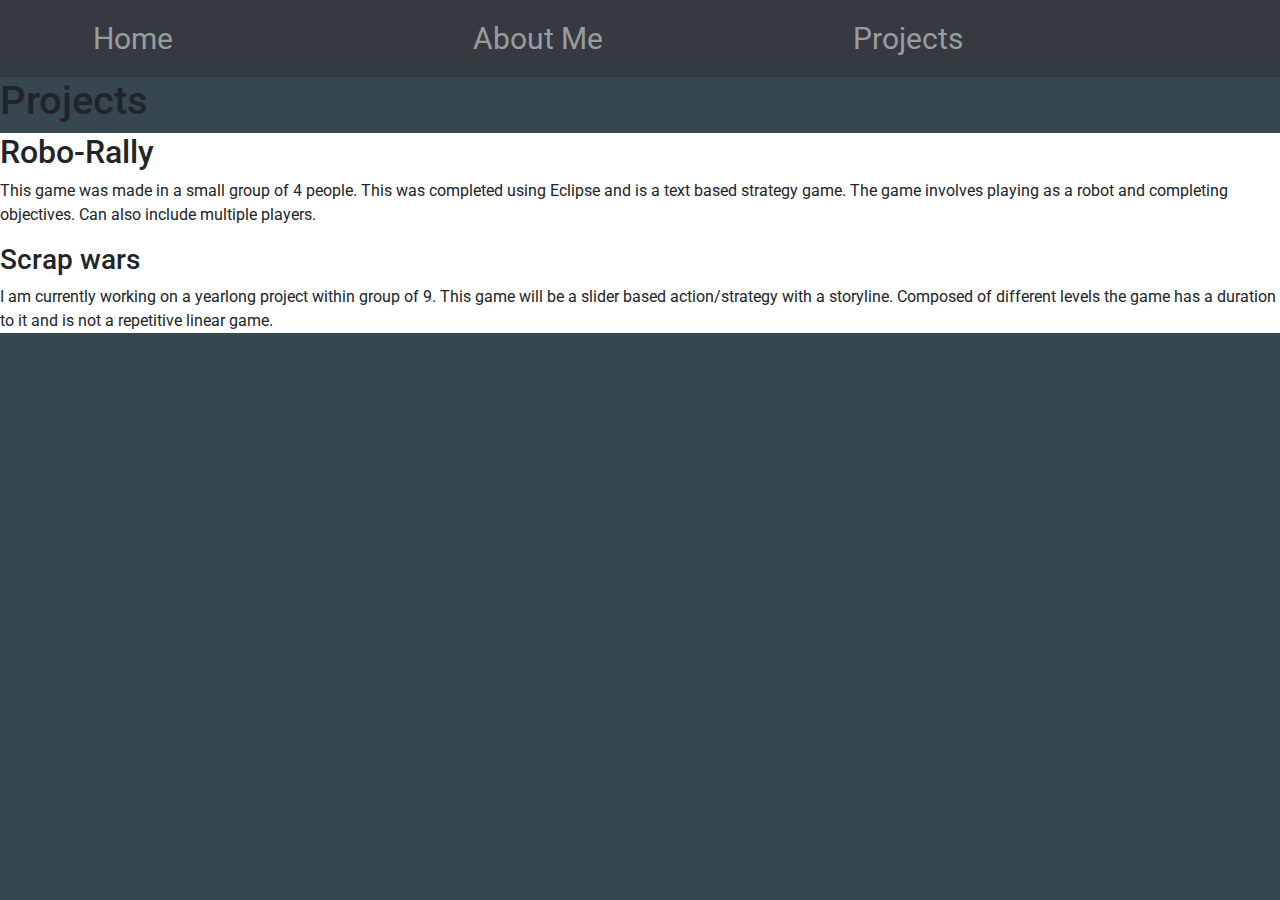
<file: projects.html>
<!DOCTYPE html>
<html lang="en" dir="ltr">

  <head>
    <link rel="stylesheet" href="./css/projects.css">
    <meta charset="utf-8">
    <link rel="stylesheet" href="https://stackpath.bootstrapcdn.com/bootstrap/4.3.1/css/bootstrap.min.css" integrity="sha384-ggOyR0iXCbMQv3Xipma34MD+dH/1fQ784/j6cY/iJTQUOhcWr7x9JvoRxT2MZw1T" crossorigin="anonymous">
    <title>Projects</title>
  </head>

  <body>

    <div class="cover">
    <nav class="navbar navbar-expand-lg navbar-dark bg-dark">
      <ul class="nav navbar-nav navbar-center">
        <div class="container">
          <div class="row">
            <li class="nav-item col-sm-6 col-md-4">
              <a class="nav-link" href="index.html">Home</a>
            </li>
            <li class="nav-item col-sm-6 col-md-4">
              <a class="nav-link" href="aboutme.html">About Me</a>
            </li>
            <li class="nav-item col-sm-12 col-md-4">
              <a class="nav-link" href="projects.html">Projects</a>
            </li>
          </div>
        </ul>
    </nav>

    <div class="header">
      <h1>Projects</h1>
    </div>

    <section class="work">

      <div class="Robo-Rally">
        <h2>Robo-Rally</h2>
        <p>This game was made in a small group of 4 people. This was completed using Eclipse
        and is a text based strategy game. The game involves playing as a robot and completing objectives.
        Can also include multiple players.</p>
      </div>

      <div class="Scrap Wars">
        <h3>Scrap wars</h3>
        <p>I am currently working on a yearlong project within group of 9.
        This game will be a slider based action/strategy with a storyline. Composed of different
        levels the game has a duration to it and is not a repetitive linear game.
      </p>

      </div>
    </section>


    <!-- Bootsrap JS import-->
    <script src="https://code.jquery.com/jquery-3.3.1.slim.min.js" integrity="sha384-q8i/X+965DzO0rT7abK41JStQIAqVgRVzpbzo5smXKp4YfRvH+8abtTE1Pi6jizo" crossorigin="anonymous"></script>
    <script src="https://cdnjs.cloudflare.com/ajax/libs/popper.js/1.14.7/umd/popper.min.js" integrity="sha384-UO2eT0CpHqdSJQ6hJty5KVphtPhzWj9WO1clHTMGa3JDZwrnQq4sF86dIHNDz0W1" crossorigin="anonymous"></script>
    <script src="https://stackpath.bootstrapcdn.com/bootstrap/4.3.1/js/bootstrap.min.js" integrity="sha384-JjSmVgyd0p3pXB1rRibZUAYoIIy6OrQ6VrjIEaFf/nJGzIxFDsf4x0xIM+B07jRM" crossorigin="anonymous"></script>

  </body>
</html>
</file>
<file: css/projects.css>
@import url('https://fonts.googleapis.com/css?family=Bungee|Roboto&display=swap');

.Profile{
  align-items: center;
}

html {
  height: 100%;
  max-height: 100%
}

body {
  height: 100%;
}

.cover{
  height: 100%;
  background-color: #37474f;
}

.navbar{
  font-size: 30px;
  font-family: 'Roboto', sans-serif;
}

.navbar-expand-lg{
  background-color: #102027;
}

ul{
  width: 100%
}

.work{
  background-color: white;
}
</file>
